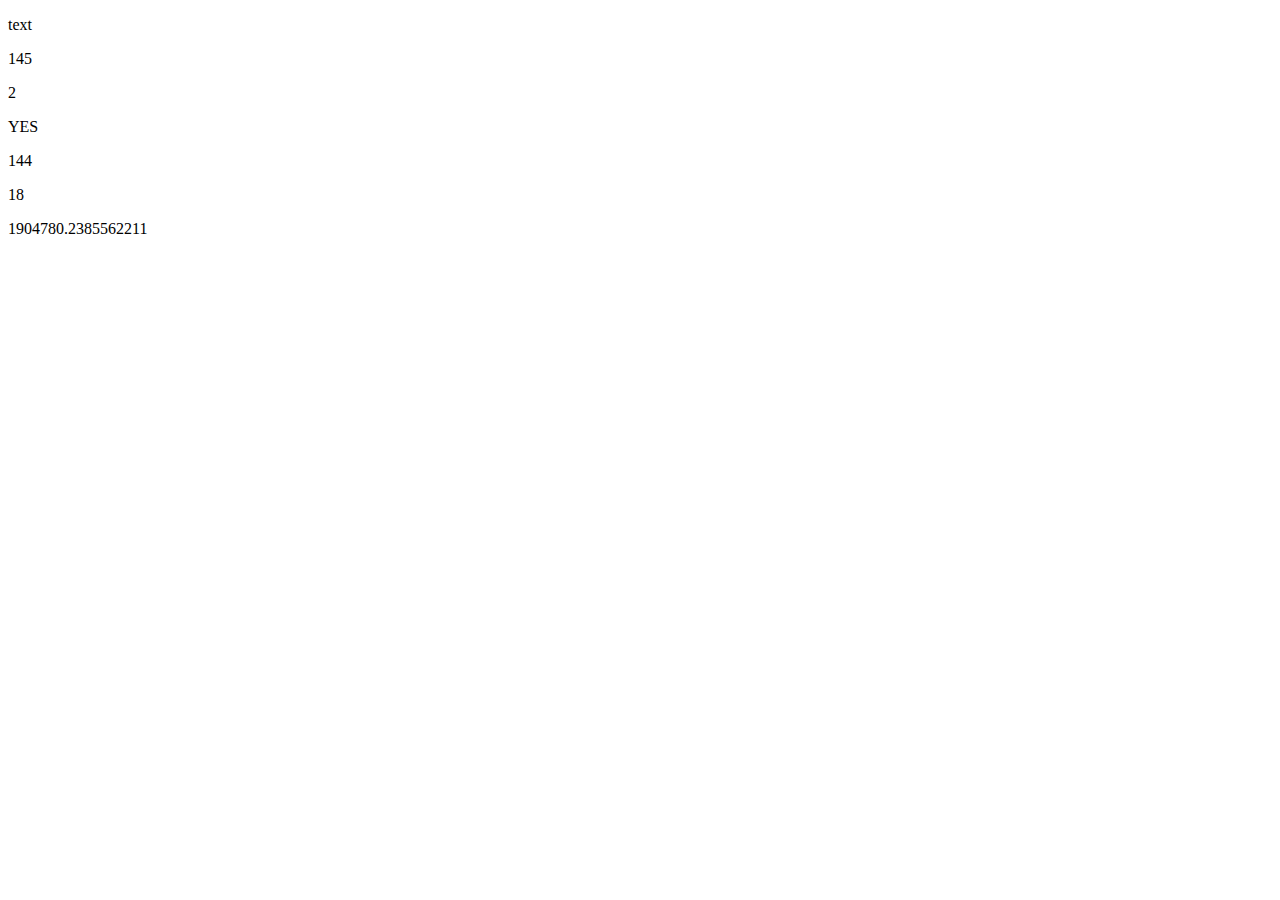
<file: index2.html>
<!DOCTYPE html>
<html>
    <head>

    </head>
    <body>
        <p id="p9">text</p>
        <p id="p10">text</p>
        <p id="p11">text</p>
        <p id="p12">text</p>
        <p id="p13">text</p>
        <p id="p14">text</p>
    <script>
    //problem1   
            document.write((3*(Math.pow(19,5)-Math.pow(81,2)))/((45/14)+Math.sin(19)+Math.cos(45)));

        
           function prob2(num1, num2, num3, num4, num5){
            var i =1;
            while(i==1){
                   var ans2 = 1+15+29+43+57; 
                   i++;
               }
               document.getElementById("p10").innerHTML=ans2;
           }
           prob2(1,15,29,43,57)


           function prob3(name){
               let cnt = 0;
            let i = 0;
            while(i<name.length){
                if('AoEeUuIiOo'.search(name[i])>-1){
                    cnt++;
                
                }
                i++;
            }
                document.getElementById("p11").innerHTML=cnt;
           }
           prob3("DASTAN")

           function prob4(word){
               if(word.length%2==0){
                document.getElementById("p12").innerHTML="YES";

               }
               else
               document.getElementById("p12").innerHTML="NO";

           }
           prob4("Dastan")

           function prob5(a,b){
               var ans = a<<b;
            document.getElementById("p13").innerHTML=ans;

           }
           prob5(18,3)


           function prob6(a,b){
               var ans = a>>>b;
            document.getElementById("p14").innerHTML=ans;
//in problem 6 we have zero fill rigth shift   firstly we switch to binary type and just solve after
           }
           prob6(00011001,0010)
           
    </script>
    </body>
</html>
</file>
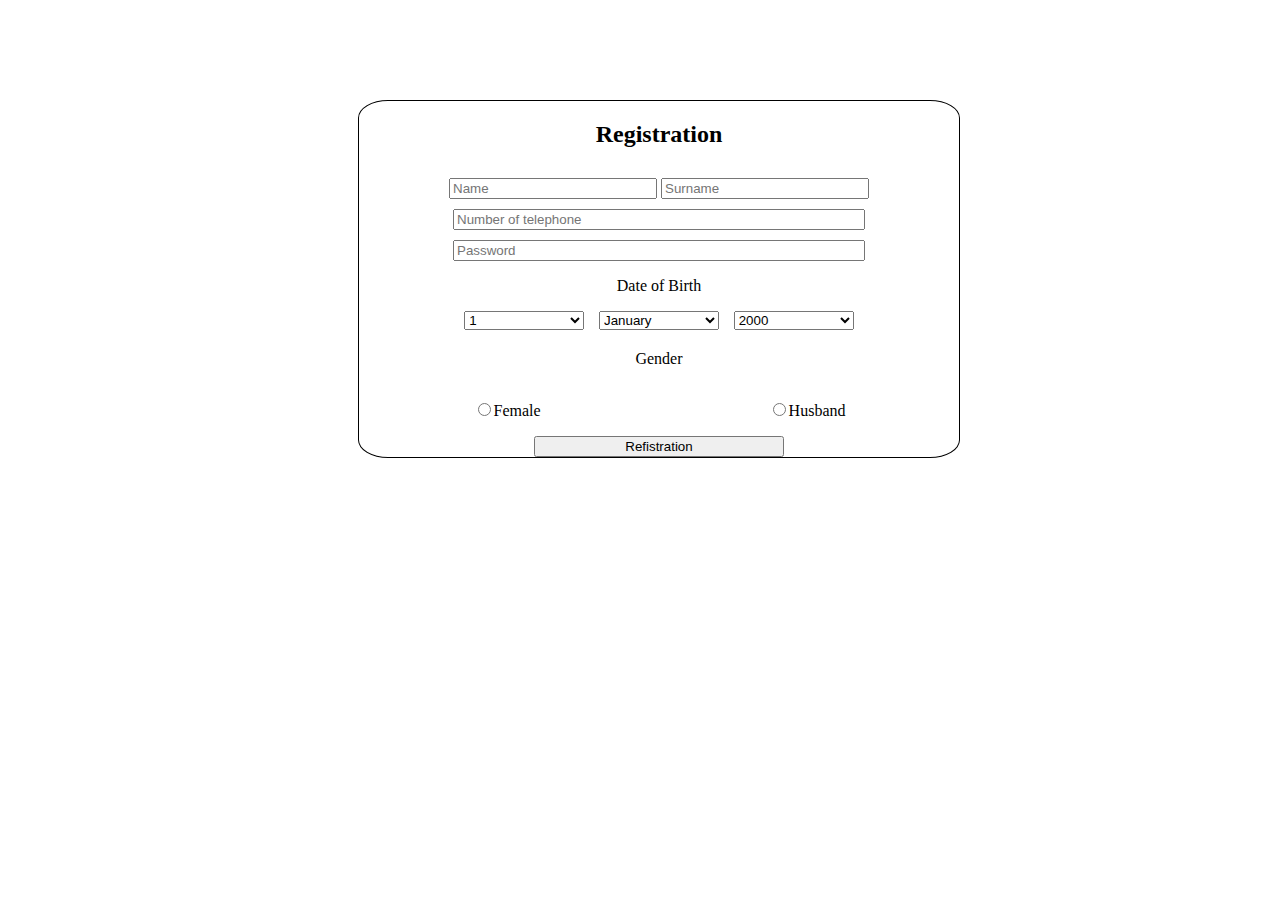
<file: index7.html>
<!DOCTYPE html>
<html>

<head>
    <meta charset="utf-8">
    <title>zakaz</title>
    <link rel="stylesheet" href="style7.css">


    <link href="https://cdn.jsdelivr.net/npm/bootstrap@5.1.3/dist/css/bootstrap.min.css" rel="stylesheet" integrity="sha384-1BmE4kWBq78iYhFldvKuhfTAU6auU8tT94WrHftjDbrCEXSU1oBoqyl2QvZ6jIW3" crossorigin="anonymous">
</head>

<body>
    <div class="index">
        <h2>Registration</h2>
        <div class="input">
            <input type="text" placeholder="Name" class="text">
            <input type="text" placeholder="Surname" class="text">
        </div>
        <div class="input2">
            <input type="text" placeholder="Number of telephone" class="inp">
        </div>
        <div class="password">
            <input type="password" placeholder="Password" id="password" inputmode="numeric" minlength="4" maxlength="8" size="8">
        </div>
        <p>Date of Birth</p>
        <div class="date">


            <div class="data">
                <select name="" id="select">
                    <option value="1">1</option>
                    <option value="2">2</option>
                    <option value="3">3</option>
                    <option value="4">4</option>
                    <option value="5">5</option>
                    <option value="6">6</option>
                    <option value="7">7</option>
                    <option value="8">8</option>
                    <option value="9">9</option>
                    <option value="10">10</option>
                    <option value="11">11</option>
                    <option value="12">12</option>
                    <option value="13">13</option>
                    <option value="14">14</option>
                    <option value="15">15</option>
                    <option value="16">16</option>
                    <option value="17">17</option>
                    <option value="18">18</option>
                    <option value="19">19</option>
                    <option value="20">20</option>
                    <option value="21">21</option>
                    <option value="22">22</option>
                    <option value="23">23</option>
                    <option value="24">24</option>
                    <option value="25">25</option>
                    <option value="26">26</option>
                    <option value="27">27</option>
                    <option value="28">28</option>
                    <option value="29">29</option>
                    <option value="30">30</option>
                    <option value="31">31</option>
                </select>
            </div>
            <div class="month">
                <select name="" id="select">
                    <option value="1">January</option>
                    <option value="2">February</option>
                    <option value="3">March</option>
                    <option value="4">April</option>
                    <option value="5">May</option>
                    <option value="6">June</option>
                    <option value="7">July</option>
                    <option value="8">August</option>
                    <option value="9">September</option>
                    <option value="10">October</option>
                    <option value="11">November</option>
                    <option value="12">December</option>

                </select>
            </div>
            <div class="years">
                <select name="" id="select">
                    <option value="1">2000</option>
                    <option value="2">2001</option>
                    <option value="3">2002</option>
                    <option value="4">2003</option>
                    <option value="5">2004</option>
                    <option value="6">2005</option>
                    <option value="7">2006</option>
                    <option value="8">2007</option>
                    <option value="9">2008</option>
                    <option value="10">2009</option>
                    <option value="11">2010</option>
                    <option value="12">2011</option>
                    <option value="13">2012</option>
                    <option value="14">2013</option>
                    <option value="15">2014</option>
                    <option value="16">2015</option>
                    <option value="17">2016</option>
                    <option value="18">2017</option>
                    <option value="19">2018</option>
                    <option value="20">2019</option>
                    <option value="21">2020</option>
                    <option value="22">2021</option>
                
                </select>
            </div>
        </div>

        <div class="gender">
            <p class="gen">Gender</p>
            <div class="pol">

                <p>
                    <input type="radio" name="radio" id="">Female
                </p>
                <p>
                    <input type="radio" name="radio" id="">Husband
                </p>
            </div>
        </div>
        <div class="but">
            <button type="button" class="btn btn-success" id="button">Refistration</button>
        </div>
    </div>

</body>

</html>
</file>
<file: style7.css>
.index {
    border-radius: 5%;
    margin-top: 100px;
    margin-left: 350px;
    width: 600px;
    text-align: center;
    border: 1px solid black;
}

.input {
    margin-top: 30px;
}

.input2 {
    margin-top: 10px;
    text-align: center;
}

.text {
    width: 200px;
}

#in {
    width: 200px;
}

.inp {
    width: 404px;
}

#password {
    margin-top: 10px;
    width: 404px;
}

.date {
    width: 404px;
    margin-left: 98px;
    display: flex;
    justify-content: space-around;
}

#select {
    width: 120px;
}

.Gender {
    display: block;
}

.gen {
    margin-top: 20px;
}

.pol {
    margin-top: 10px;
    display: flex;
    justify-content: space-around;
}

#button {
    width: 250px;
}
</file>
